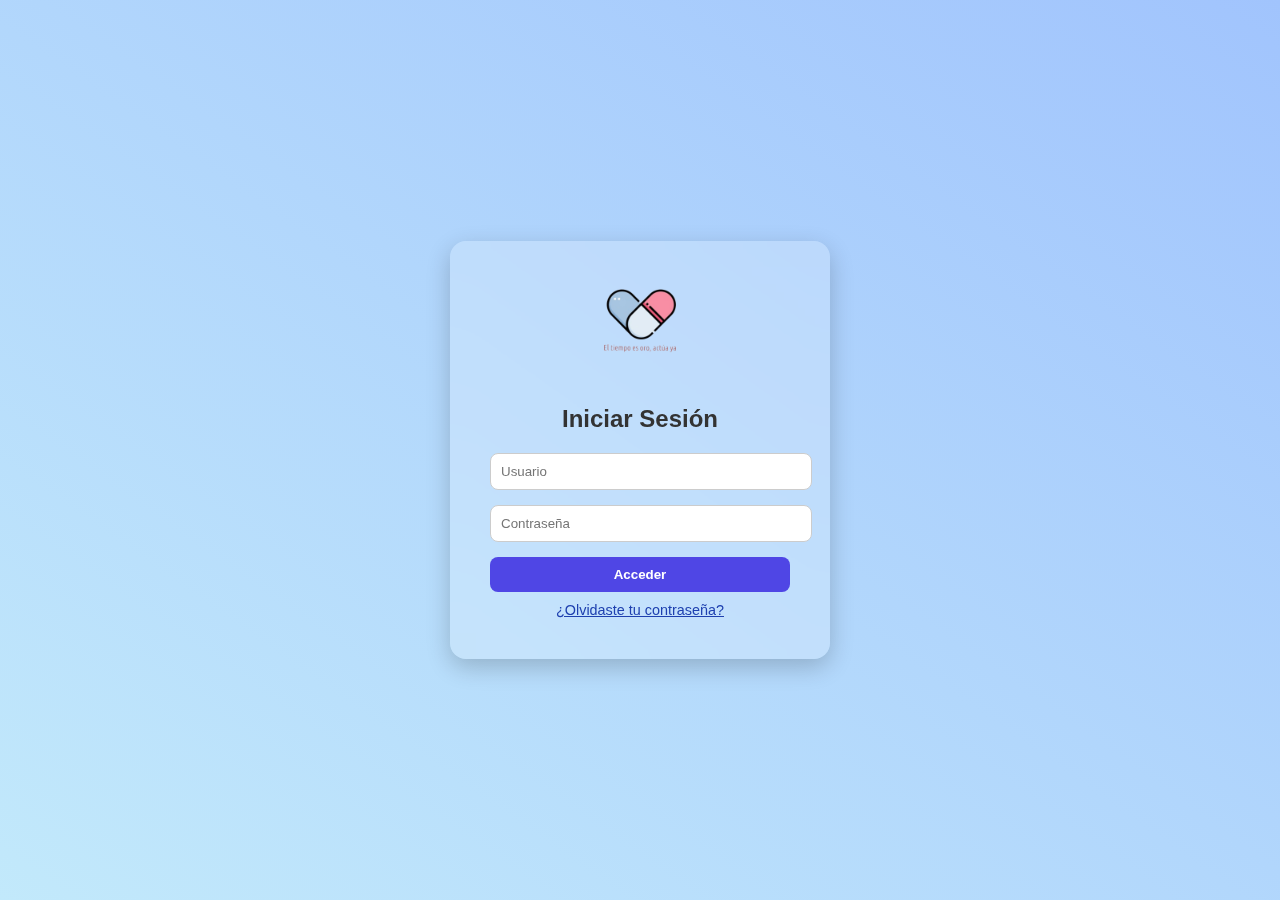
<file: login.html>
<!DOCTYPE html>
<html lang="es">
<head>
<meta charset="UTF-8" />
<meta name="viewport" content="width=device-width, initial-scale=1.0" />
<title>MediAlert - Iniciar Sesión</title>
<link rel="stylesheet" href="css/styles.css" />
<link rel="icon" href="img/logo.png" type="image/png" />
</head>
<body class="login-body">
<div class="login-container">
    <div class="login-card">
    <img src="img/logop.png" alt="Logo MediAlert" class="login-logo" />
    <h2 class="login-title">Iniciar Sesión</h2>
    <form id="login-form" class="login-form">
        <input type="text" id="usuario" placeholder="Usuario" required />
        <input type="password" id="password" placeholder="Contraseña" required />
        <button type="submit">Acceder</button>
    </form>
    <div class="login-footer">
        <a href="#">¿Olvidaste tu contraseña?</a>
    </div>
    </div>
</div>
<script src="js/login.js"></script>
</body>
</html>
</file>
<file: css/styles.css>
body {
    font-family: sans-serif;
    margin: 0;
    background: #f9f9f9;
}

header {
    background-color: #4f46e5;
    color: white;
    padding: 1rem;
    text-align: center;
}

main {
    padding: 2rem;
}

section {
    background: white;
    padding: 1rem;
    border-radius: 8px;
    max-width: 600px;
    margin: 0 auto;
}

#lista-medicamentos li {
    background: #eef;
    margin-bottom: 1rem;
    padding: 1rem;
    border-left: 5px solid #4f46e5;
}
#notificacion.error{
    background-color: red;
}

#notificacion {
position: fixed;
bottom: 30px;
background-color: #4CAF50;
color: white;
padding: 15px 20px;
border-radius: 8px;
box-shadow: 0 2px 6px rgba(0,0,0,0.3);
z-index: 1000;
font-weight: bold;
animation: fadeOut 3s forwards;
right: 30px;
}

@keyframes fadeOut {
    80% { opacity: 1; }
    100% { opacity: 0; display: none; }
    0% { opacity: 1; }
}
.login-body {
background: linear-gradient(to right top, #c2e9fb, #a1c4fd);
height: 100vh;
margin: 0;
display: flex;
justify-content: center;
align-items: center;
font-family: 'Segoe UI', sans-serif;
}

.login-container {
background: rgba(255, 255, 255, 0.2);
padding: 40px;
border-radius: 16px;
backdrop-filter: blur(10px);
box-shadow: 0 8px 24px rgba(0, 0, 0, 0.2);
text-align: center;
width: 300px;
}

.login-logo {
width: 80px;
margin-bottom: 20px;
}

.login-title {
font-size: 24px;
color: #333;
margin-bottom: 20px;
}

.login-form input {
width: 100%;
padding: 10px;
margin-bottom: 15px;
border-radius: 8px;
border: 1px solid #ccc;
outline: none;
}

.login-form button {
width: 100%;
padding: 10px;
border-radius: 8px;
border: none;
background-color: #4f46e5;
color: white;
font-weight: bold;
cursor: pointer;
transition: background 0.3s;
}

.login-form button:hover {
background-color: #3730a3;
}

.login-footer a {
color: #1e40af;
font-size: 0.9em;
display: inline-block;
margin-top: 10px;
}

/* Animación botón deslizable */
.theme-switch {
position: relative;
display: inline-block;
width: 60px;
height: 30px;
}

.theme-switch input {
opacity: 0;
width: 0;
height: 0;
}

.theme-switch .slider {
position: absolute;
cursor: pointer;
background-color: #ccc;
border-radius: 30px;
top: 0;
left: 0;
right: 0;
bottom: 0;
transition: 0.4s;
}

.theme-switch .slider::before {
content: "🌞";
position: absolute;
height: 26px;
width: 26px;
left: 2px;
bottom: 2px;
background-color: white;
border-radius: 50%;
transition: 0.4s;
display: flex;
align-items: center;
justify-content: center;
font-size: 14px;
}

.theme-switch input:checked + .slider {
background-color: #4a5568;
}

.theme-switch input:checked + .slider::before {
transform: translateX(30px);
content: "🌙";
}

/* Tema oscuro */
body.dark {
background-color: #1a202c;
color: #e2e8f0;
}

body.dark header,
body.dark main {
background-color: #2d3748;
}

body.dark .rounded-xl {
background-color: #4a5568;
border-color: #718096;
}

/* Botones animados */
button, .bg-blue-500, .bg-indigo-600 {
transition: transform 0.2s ease-in-out;
}

button:hover, .bg-blue-500:hover, .bg-indigo-600:hover {
transform: scale(1.05);
}
</file>
